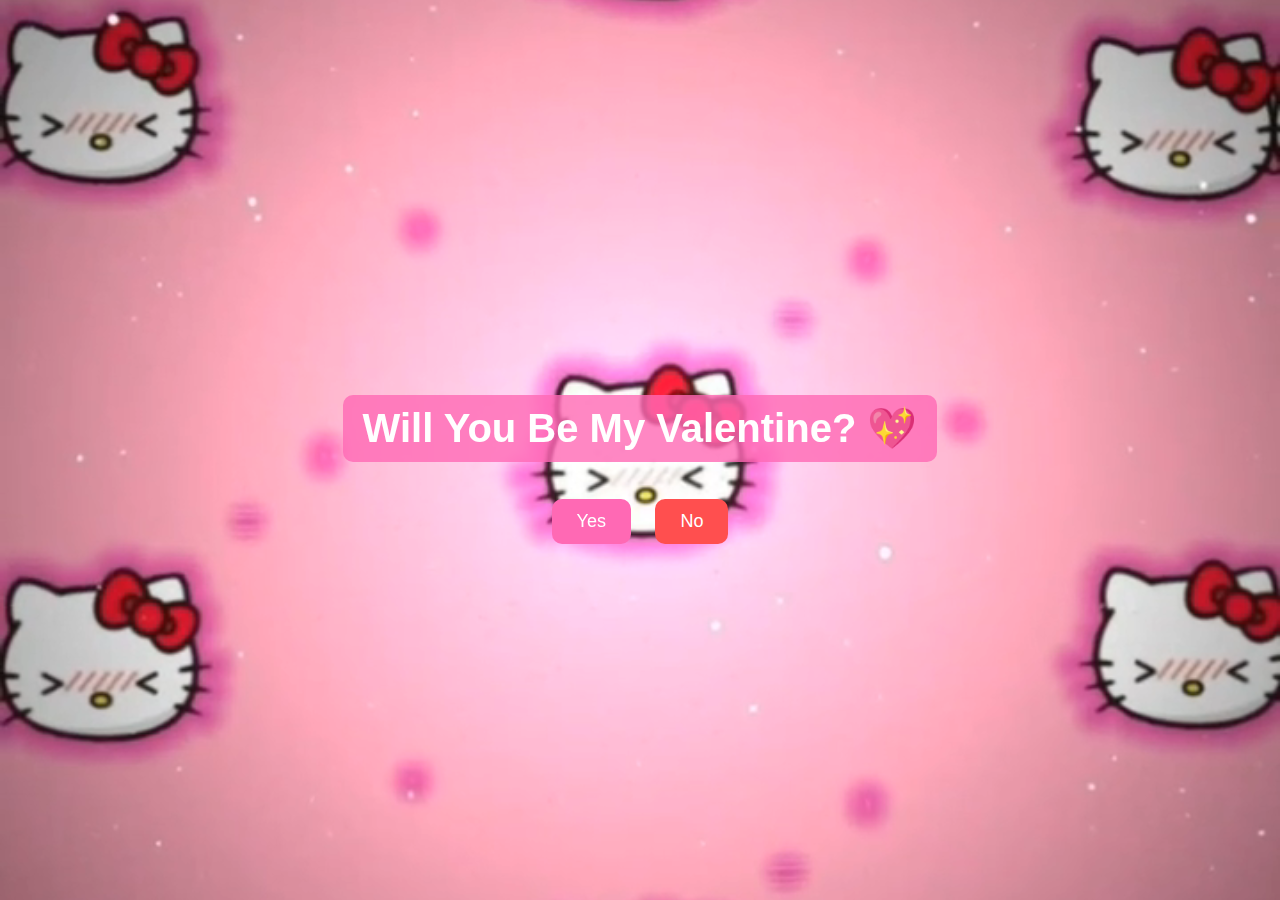
<file: index.html>
<!DOCTYPE html>
<html lang="en">
<head>
    <meta charset="UTF-8">
    <meta name="viewport" content="width=device-width, initial-scale=1.0">
    <title>Will You Be My Valentine?</title>
    <link rel="stylesheet" href="styles.css">
</head>
<body>

    <video autoplay loop muted playsinline id="background-video">
        <source src="videos/indexbgvid.mp4" type="video/mp4">
    </video>

    <div class="container">
        <h1 class="valentine-text">Will You Be My Valentine? 💖</h1>
        <div class="buttons">
            <button id="yes-btn" onclick="window.location.href='yes.html'">Yes</button>
            <button id="no-btn">No</button>
        </div>
    </div>

    <img id="face-popup" class="face-popup" src="images/happyface.PNG" alt="Reaction Face">

    <script src="script.js"></script>
</body>
</html>
</file>
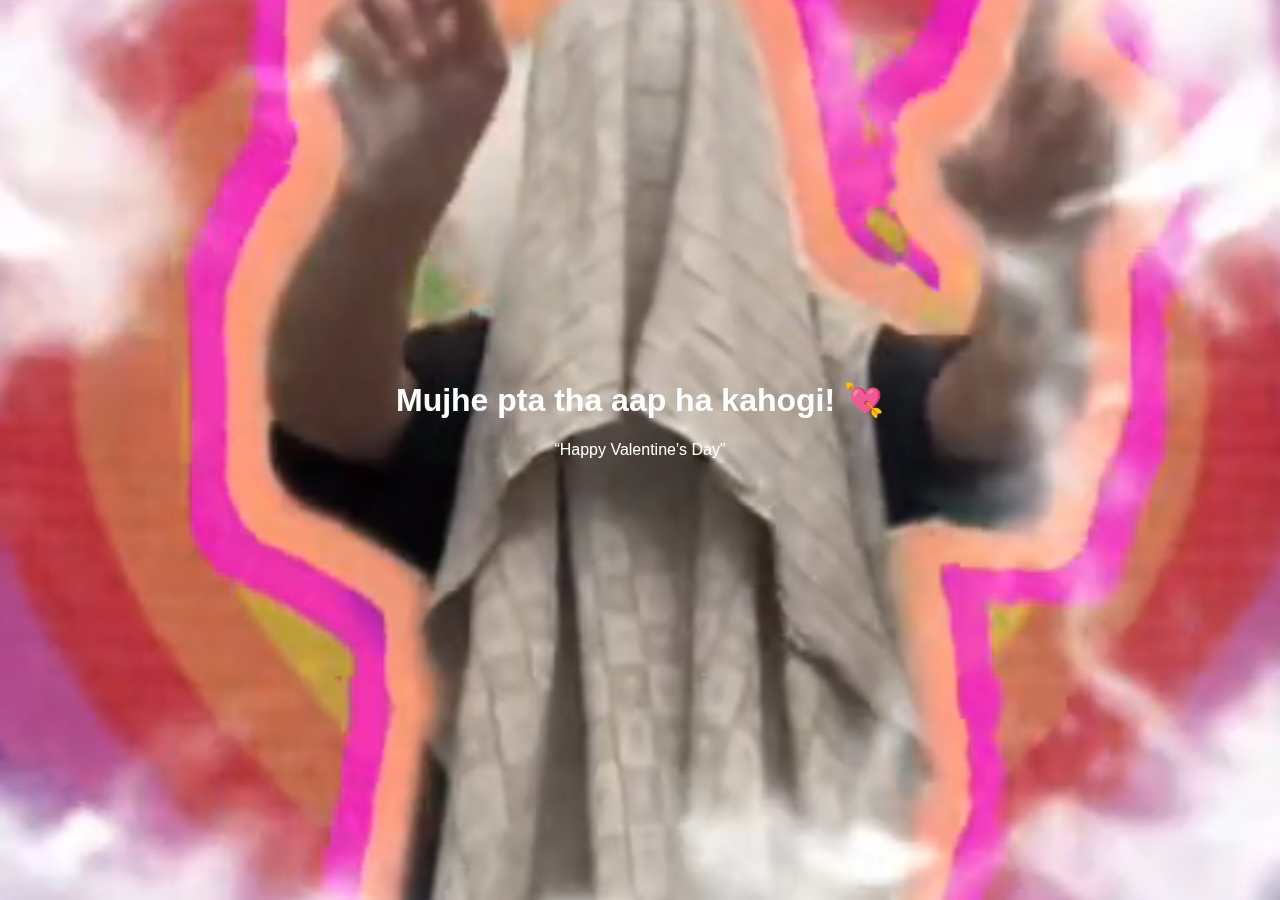
<file: yes.html>
<!DOCTYPE html>
<html lang="en">
<head>
    <meta charset="UTF-8">
    <meta name="viewport" content="width=device-width, initial-scale=1.0">
    <title>You Said Yes! 💖</title>
    <link rel="stylesheet" href="styles.css">
</head>
<body>

    <video id="background-video" autoplay loop muted>
        <source src="videos/yesbgvid.mp4" type="video/mp4">
    </video>

    <div class="container">
        <h1>Mujhe pta tha aap ha kahogi! 💘</h1>
        <p>“Happy Valentine's Day"</p>
    </div>

    <script>
        // Ensures the video plays when clicked (in case autoplay fails)
        document.getElementById("background-video").play();
    </script>

</body>
</html>
</file>
<file: styles.css>
#background-video {
  position: fixed;
  top: 0;
  left: 0;
  width: 100%;
  height: 100%;
  object-fit: cover;
  z-index: -1;
}




.container {
  text-align: center;
  position: relative;
  top: 40vh;
  color: white;
  font-family: 'Poppins', sans-serif;
}

.valentine-text {
  font-size: 2.5rem;
  font-weight: bold;
  padding: 10px 20px;
  background: rgba(255, 105, 180, 0.8); /* Light Pink Background */
  display: inline-block;
  border-radius: 10px;
}

.quote {
  font-size: 1.5rem;
  margin-top: 20px;
  background: rgba(255, 255, 255, 0.7);
  padding: 10px 15px;
  display: inline-block;
  border-radius: 10px;
  color: #ff4081; /* A darker pink shade */
}
/* Buttons */
button {
  font-size: 18px;
  padding: 12px 25px;
  margin: 10px;
  border: none;
  cursor: pointer;
  border-radius: 10px;
  transition: all 0.3s ease-in-out;
}

#yes-btn {
  background-color: #ff69b4;
  color: white;
}

#no-btn {
  background-color: #ff4f4f;
  color: white;
  position: relative;
}

/* Face Popup */
.face-popup {
  display: none;
  position: fixed;
  width: 100px;
  height: 100px;
  left: 50%;
  top: 50%;
  transform: translate(-50%, -50%) scale(0);
  border-radius: 50%;
  border: 4px solid #ffb6c1;
  transition: transform 0.3s ease-in-out, opacity 0.3s ease-in-out;
}
</file>
